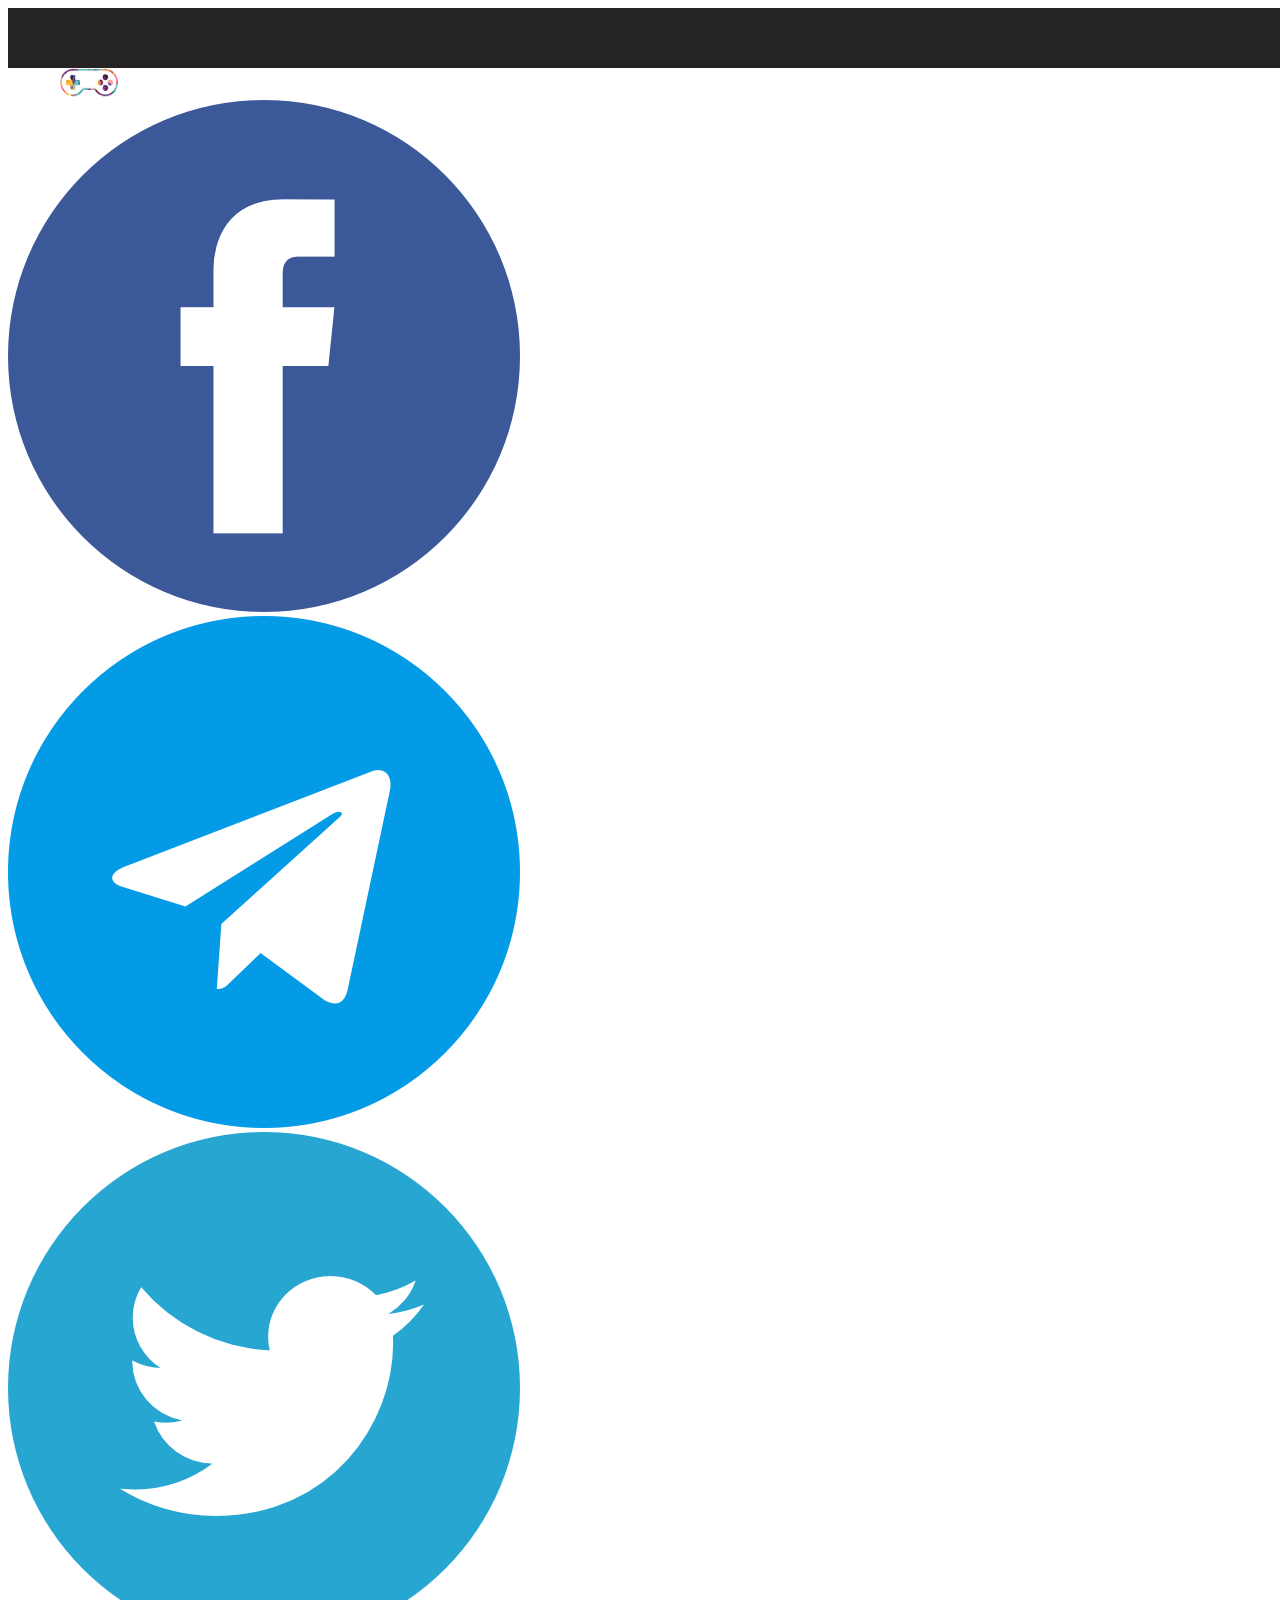
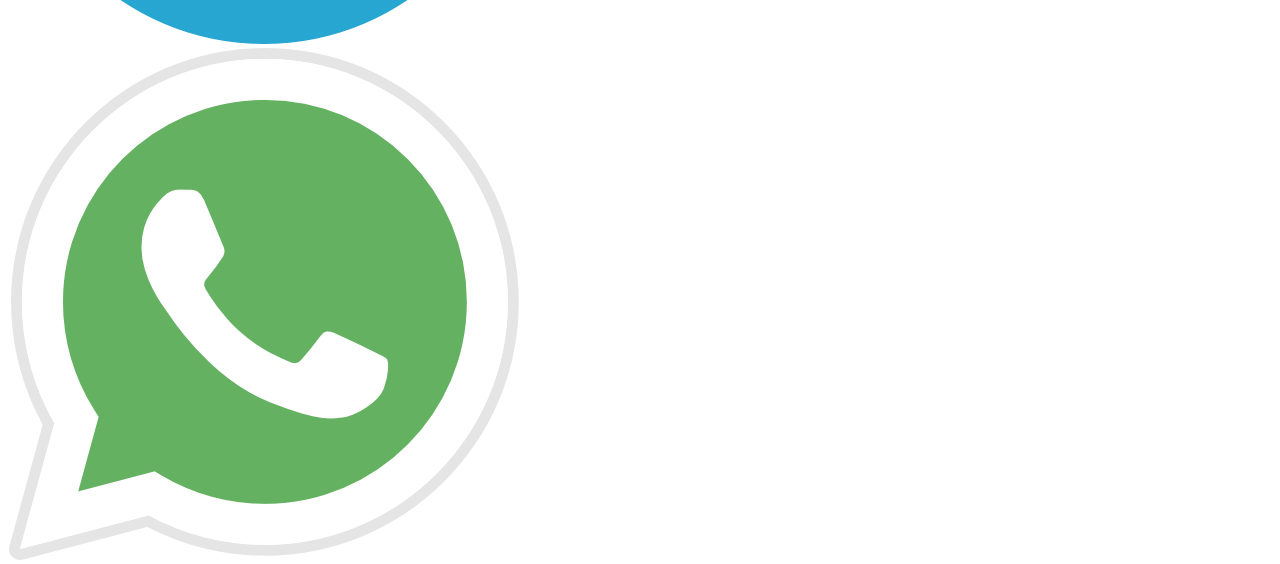
<file: index.html>
<!DOCTYPE html>
<html xmlns="http://www.w3.org/1999/xhtml">
  <head>
    <title>Projeto-fronEnd</title>
    <link
      href="./CSS/projeto.css"
      rel="stylesheet"
      media="all"
      type="text/css"
    />
    <script src="./Javascript/projeto.js"></script>
  </head>
  <body class="body" stylesheet>
    <header class="menu-principal">
      <main>
        <div class="header-1">
          <div class="logo">
            <img class="logo1" src="./Img/joy.png" />
          </div>
          <div class="redes-sociais">
            <img class="facebook" src="./Img/facebook.png" alt="" />
            <img class="telegram" src="./Img/telegram.png" alt="" />
            <img class="twitter" src="./Img/twitter.png" alt="" />
            <img class="whatsapp" src="./Img/whatsapp.png" alt="" />
          </div>
        </div>
      </main>
    </header>
  </body>
</html>
</file>
<file: CSS/projeto.css>
body {
  width: 100%;
  height: 100%;
}
.menu-principal {
  width: 100%;
  background-color: #252323;
  height: 60px;
}
main {
  margin: 0 auto;
  width: 980px;
  float: left;
  position: relative;
}
.logo {
  padding: 16px;
  height: 40px;
  width: 100px;
  margin-left: 3%;
  margin-top: 2%;
}

.logo1 {
  height: 78px;
  width: 72px;
}
</file>
